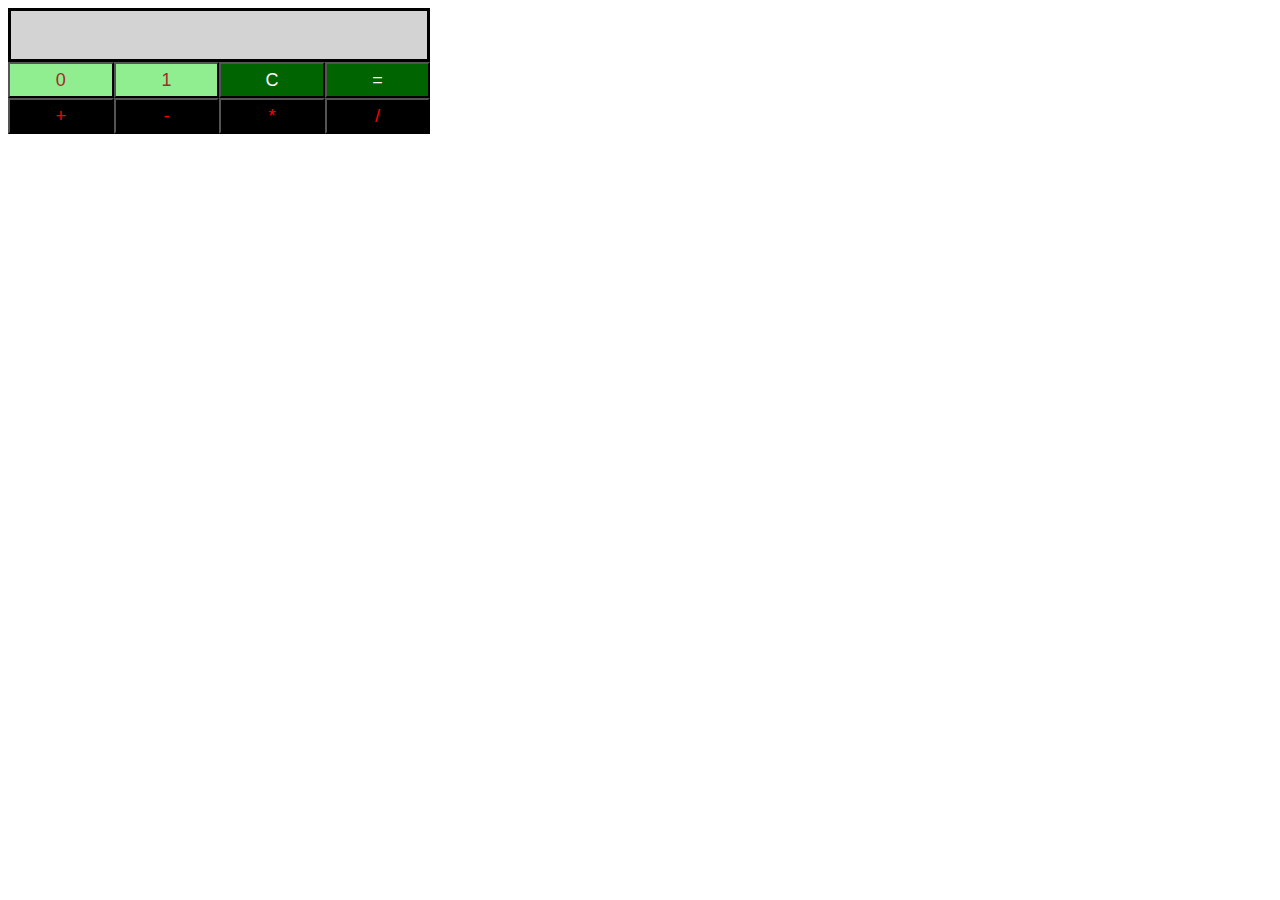
<file: Day 9/index.html>
<!-- Enter your HTML code here -->
<!DOCTYPE html>
<html>
    <head>
        <meta charset="utf-8">
        <title>Binary Calculator</title>
        <link href="css/style.css" type="text/css" rel="stylesheet"/>
    </head>
    <body>
        <div id="res" class="resultClass"></div>
        <div id="btns" class="buttonContainer">
            <button id="btn0" class="buttonClass" onclick="doZero()">0</button>
            <button id="btn1" class="buttonClass" onclick="doOne()">1</button>
            <button id="btnClr" class="buttonClass" onclick="doClear()">C</button>
            <button id="btnEql" class="buttonClass">=</button>
            <button id="btnSum" class="buttonClass" onclick="doSum()">+</button>
            <button id="btnSub" class="buttonClass" onclick="doSub()">-</button>
            <button id="btnMul" class="buttonClass" onclick="doMul()">*</button>
            <button id="btnDiv" class="buttonClass" onclick="doDiv()">/</button>
        </div>
    </body>
    <script src="js/main.js"></script>
</html>
</file>
<file: Day 9/css/style.css>
body {
    width: 33%;
}

#res {
    background-color: lightgray;
    border: solid;
    height: 48px;
    font-size: 20px;
}

#btn0, #btn1 {
    background-color: lightgreen;
    color: brown;
}

#btnClr, #btnEql {
    background-color: darkgreen;
    color: white;
}

#btnSum, #btnSub, #btnMul, #btnDiv {
    background-color: black;
    color: red;
}

.buttonClass {
    width: 25%;
    height: 36px;
    font-size: 18px;
    margin: 0px;
    float: left;
}
</file>
